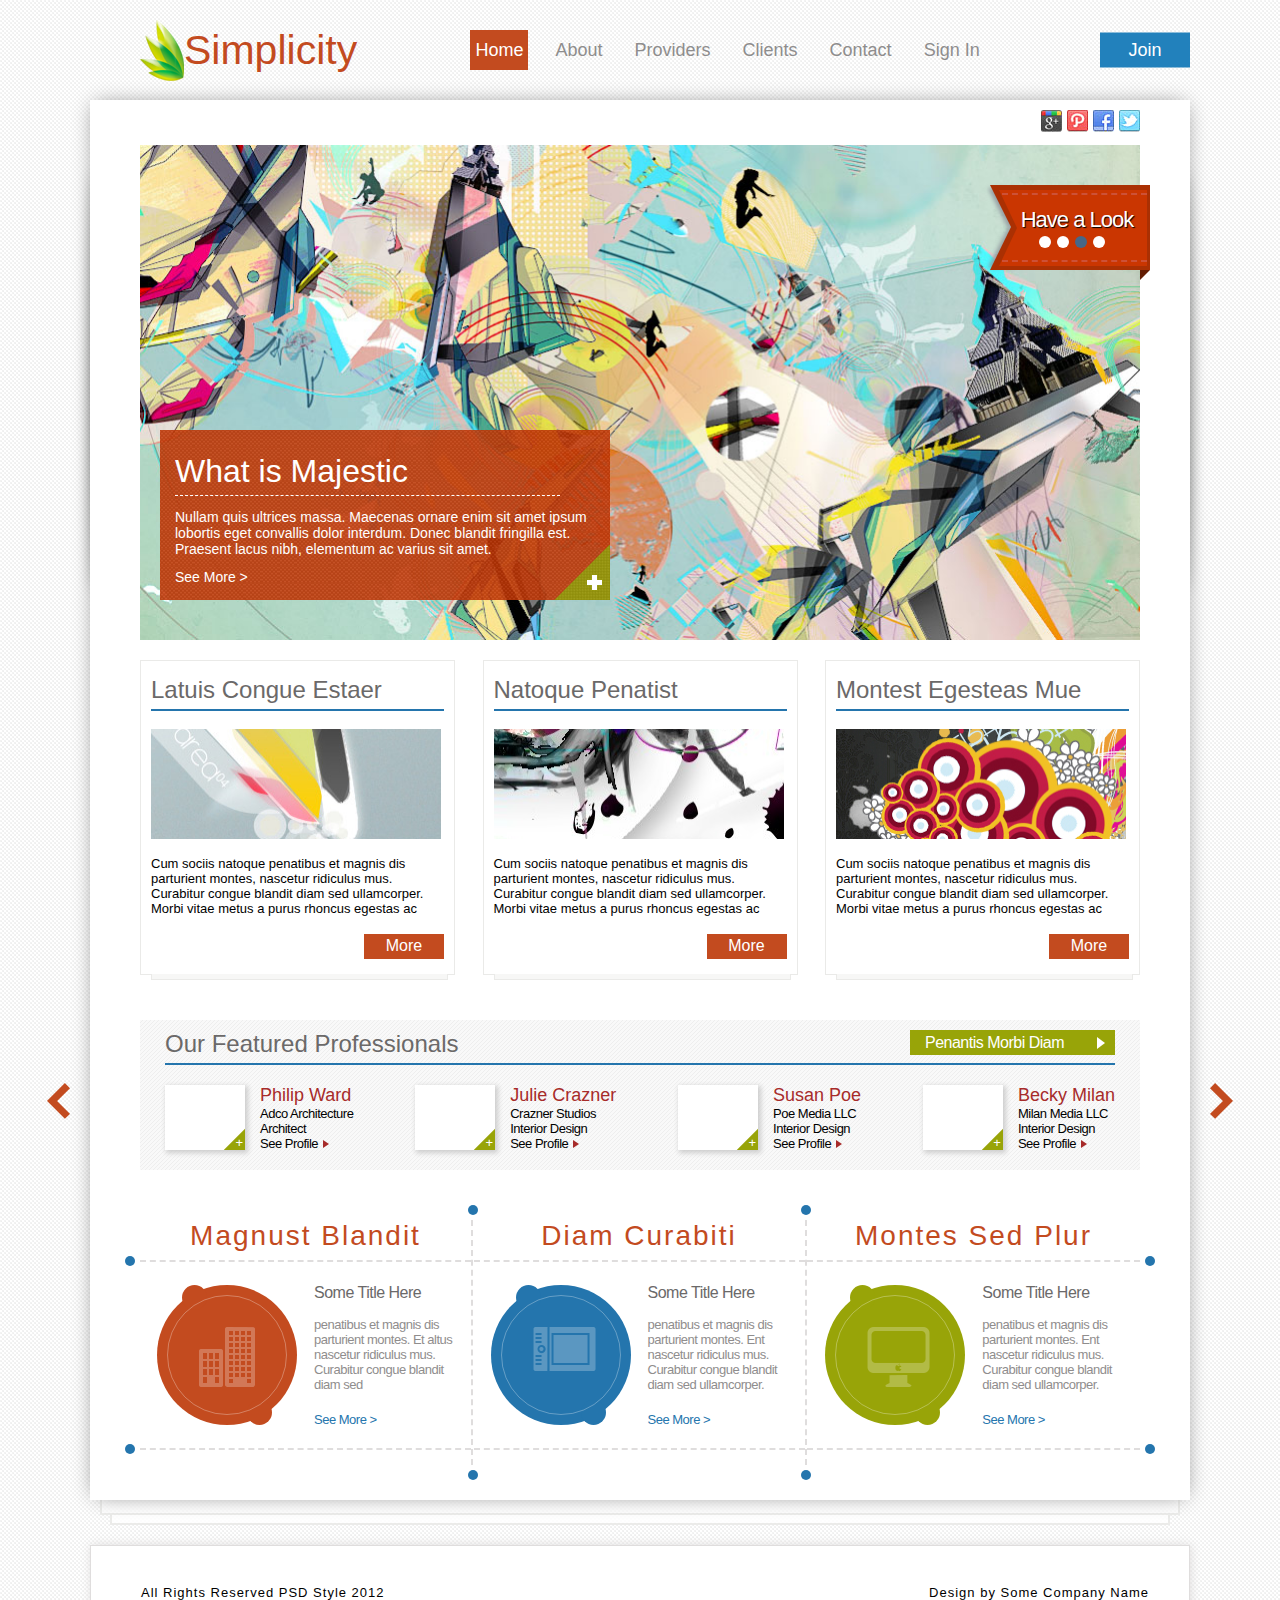
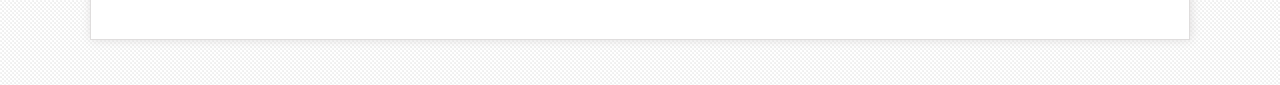
<file: index.html>
<!DOCTYPE html>
<html lang="en">
    <head>
        <title>Simplicity</title>
        <meta charset="UTF-8">
        <meta name="viewport" content="width=device-width, initial-scale=1">
        <link href="styles/styles.css" rel="stylesheet">
    </head>
    <body>
        <header>
            <div class="wrapper">
                <a href="#" title="Simplicity Logo">
                    <img src="images/Simplicity-logo.png" alt="Simplicity Logo" width="44" height="61">
                    <h1>Simplicity</h1>
                </a>
                <nav>
                    <ul>
                        <li><a class="active" href="#" title="">Home</a>  
                        </li><li><a href="#" title="">About</a>  
                        </li><li><a href="#" title="">Providers</a>  
                        </li><li><a href="#" title="">Clients</a>  
                        </li><li><a href="./contact.html" title="contact">Contact</a>  
                        </li><li><a href="#" title="">Sign In</a></li>
                    </ul>
                </nav>
                <button type="button" class="blue-button">Join</button>
            </div>
        </header>
        <main class="wrapper">
            <div class="inside-wrapper">
                <div class="social">
                    <a href="#"><img src="images/google.jpg" alt="Google" width="21" height="22"></a>
                    <a href="#"><img src="images/pint.jpg" alt="Pinterest" width="21" height="22"></a>
                    <a href="#"><img src="images/fb.jpg" alt="Facebook" width="21" height="22"></a>
                    <a href="#"><img src="images/twitter.jpg" alt="Twitter" width="21" height="22"></a>
                </div>
                <div class="art-block">
                    <img src="images/art.jpg" alt="Art" width="1000" height="495">
                    <div class="ribbon">
                        <div class="inside-ribbon"></div>
                        <div class="ribbon-text flex-col">
                            <span>Have a Look</span>
                            <div class="dots">
                                <div class="single-dot"></div>
                                <div class="single-dot"></div>
                                <div class="single-dot"></div>
                                <div class="single-dot"></div>
                            </div>
                        </div>
                    </div>
                    <div class="ribbon-shadow"></div>
                    <div class="majestic flex-col">
                        <h2>What is Majestic</h2>
                        <span>Nullam quis ultrices massa. Maecenas ornare enim sit amet ipsum lobortis eget convallis dolor interdum. Donec blandit fringilla est. Praesent lacus nibh, elementum ac varius sit amet.</span>
                        <a href="#">See More ></a>
                    </div>
                </div>
                <div class="cards">
                    <div class="single-card flex-col">
                        <h3>Latuis Congue Estaer</h3>
                        <img src="images/first-card.png" alt="" width="290" height="110">
                        <p>Cum sociis natoque penatibus et magnis dis parturient montes, nascetur ridiculus mus. Curabitur congue blandit diam sed ullamcorper. Morbi vitae metus a purus rhoncus egestas ac</p>
                        <button type="button" class="red-button">More</button>
                    </div>
                    <div class="single-card flex-col">
                        <h3>Natoque Penatist</h3>
                        <img src="images/second-card.png" alt="" width="290" height="110">
                        <p>Cum sociis natoque penatibus et magnis dis parturient montes, nascetur ridiculus mus. Curabitur congue blandit diam sed ullamcorper. Morbi vitae metus a purus rhoncus egestas ac</p>
                        <button type="button" class="red-button">More</button>
                    </div>
                    <div class="single-card flex-col">
                        <h3>Montest Egesteas Mue</h3>
                        <img src="images/third-card.png" alt="" width="290" height="110">
                        <p>Cum sociis natoque penatibus et magnis dis parturient montes, nascetur ridiculus mus. Curabitur congue blandit diam sed ullamcorper. Morbi vitae metus a purus rhoncus egestas ac</p>
                        <button type="button" class="red-button">More</button>
                    </div>
                </div>
                <div class="professionals">
                    <div class="prof-header">
                        <h3>Our Featured Professionals</h3>
                        <div><button type="button" class="green-button">Penantis Morbi Diam</button></div>
                    </div>
                    <div class="prof-body">
                        <div class="profile">
                            <div class="photo"></div>
                            <div class="info">
                            <h4>Philip Ward</h4>
                            <ul>
                                <li>Adco Architecture</li>
                                <li>Architect</li>
                                <li><a href="#"> See Profile </a></li>
                            </ul>
                            </div>
                        </div>
                        <div class="profile">
                            <div class="photo"></div>
                            <div class="info">
                            <h4>Julie Crazner</h4>
                            <ul>
                                <li>Crazner Studios</li>
                                <li>Interior Design</li>
                                <li><a href="#"> See Profile </a></li>
                            </ul>
                            </div>
                        </div>
                        <div class="profile">
                            <div class="photo"></div>
                            <div class="info">
                            <h4>Susan Poe</h4>
                            <ul>
                                <li>Poe Media LLC</li>
                                <li>Interior Design</li>
                                <li><a href="#"> See Profile </a></li>
                            </ul>
                            </div>
                        </div>
                        <div class="profile">
                            <div class="photo"></div>
                            <div class="info">
                            <h4>Becky Milan</h4>
                            <ul>
                                <li>Milan Media LLC</li>
                                <li>Interior Design</li>
                                <li><a href="#"> See Profile </a></li>
                            </ul>
                            </div>
                        </div>
                    </div>
                </div>
                <div class="benefits">
                    <div class="single-benefit">
                        <h3>Magnust Blandit</h3>
                        <div class="bnf-body">
                            <div class="circle red">
                                <div class="inside-circle"></div>
                                <img src="./images/inside-red.png" alt="Building" width="56" height="60">
                            </div>
                            <div class="bnf-content">
                                <h4>Some Title Here</h4>
                                <p>penatibus et magnis dis parturient montes. Et altus nascetur ridiculus mus. Curabitur congue blandit diam sed</p>
                                <a href="#">See More ></a>
                            </div>
                        </div>
                    </div>
                    <div class="single-benefit">
                        <h3>Diam Curabiti</h3>
                        <div class="bnf-body">
                            <div class="circle blue">
                                <div class="inside-circle"></div>
                                <img src="./images/inside-blue.png" alt="Oven" width="63" height="44">
                            </div>
                            <div class="bnf-content">
                                <h4>Some Title Here</h4>
                                <p>penatibus et magnis dis parturient montes. Ent nascetur ridiculus mus. Curabitur congue blandit diam sed ullamcorper.</p>
                                <a href="#">See More ></a>
                            </div>
                        </div>
                    </div>
                    <div class="single-benefit">
                        <h3>Montes Sed Plur</h3>
                        <div class="bnf-body">
                            <div class="circle green">
                                <div class="inside-circle"></div>
                                <img src="./images/inside-green.png" alt="Computer" width="63" height="60">
                            </div>
                            <div class="bnf-content">
                                <h4>Some Title Here</h4>
                                <p>penatibus et magnis dis parturient montes. Ent nascetur ridiculus mus. Curabitur congue blandit diam sed ullamcorper.</p>
                                <a href="#">See More ></a>
                            </div>
                        </div>
                    </div>
                </div>
            </div>
        </main>
        <footer>
            <span>All Rights Reserved PSD Style 2012</span>
            <span>Design by Some Company Name</span>
        </footer>
    </body>
</file>
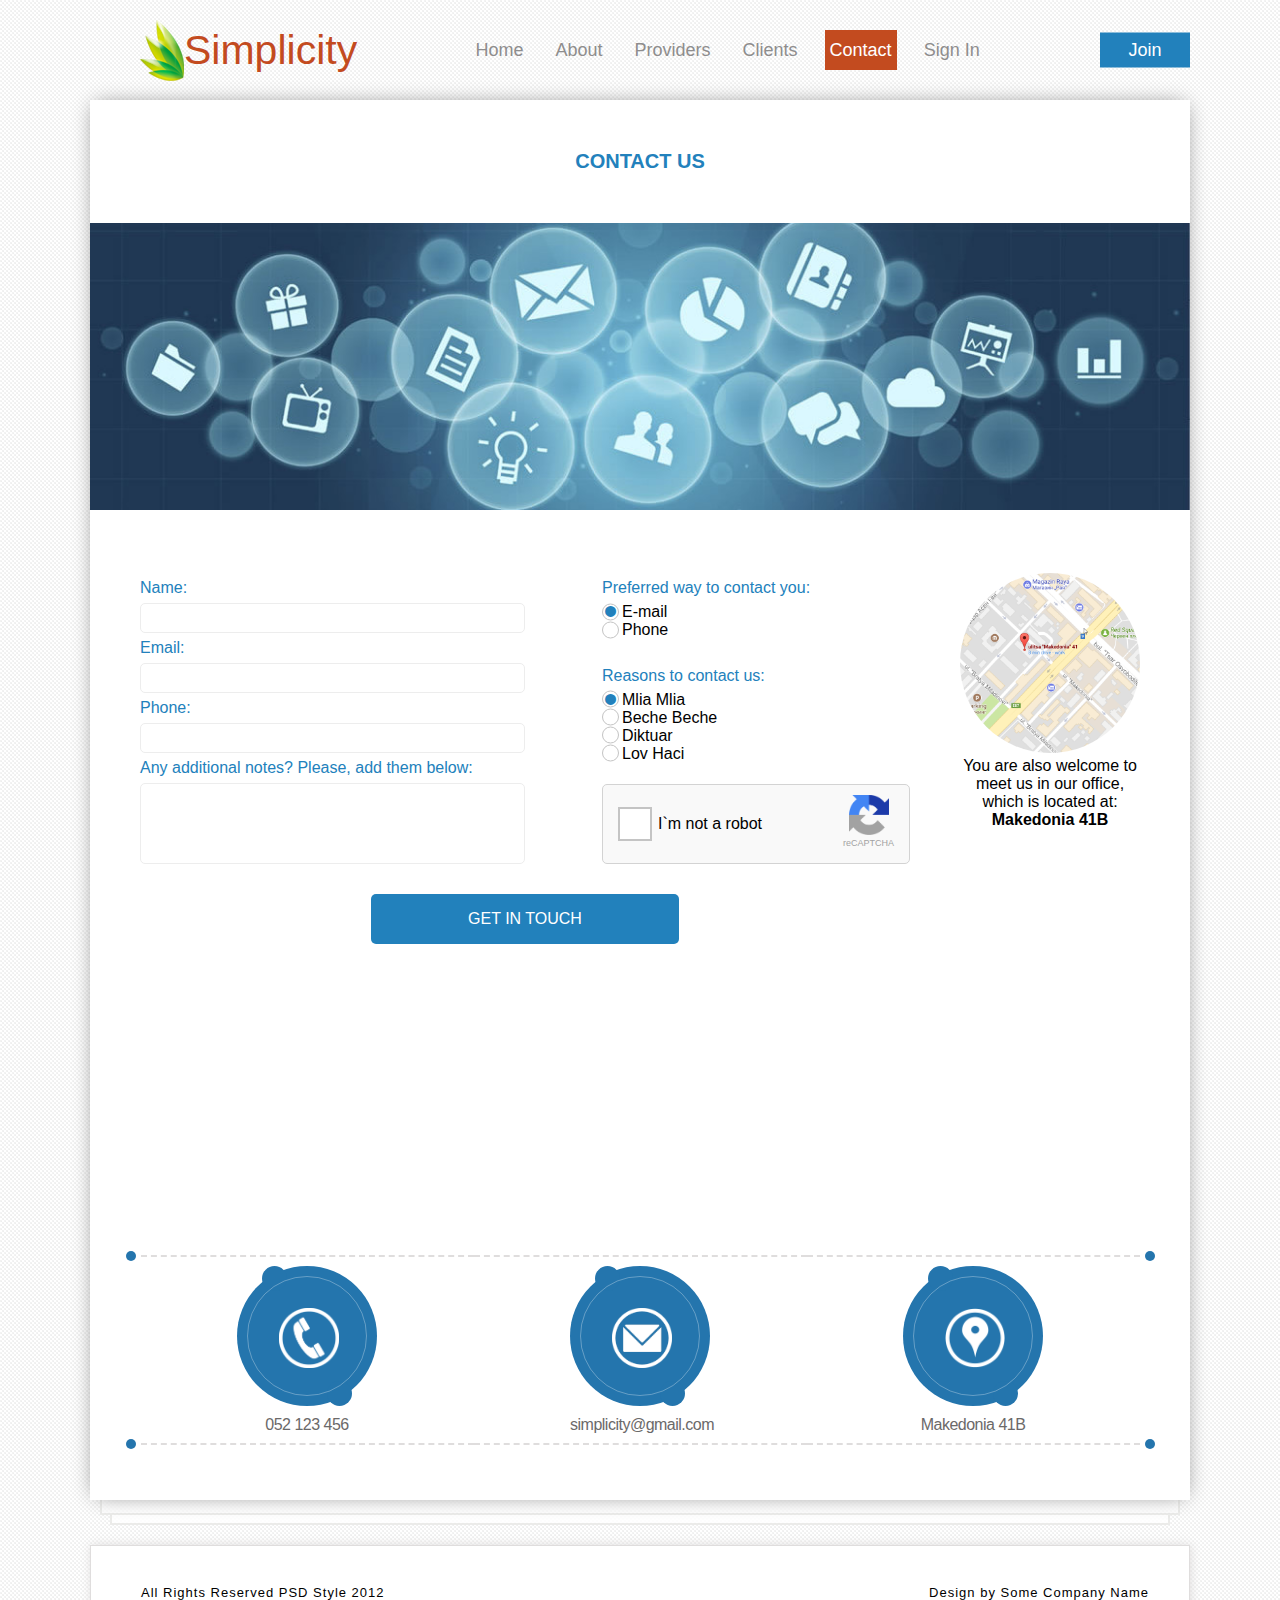
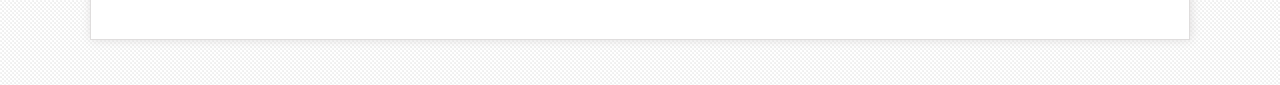
<file: contact.html>
<!DOCTYPE html>
<html lang="en">
    <head>
        <title>Contact</title>
        <meta charset="UTF-8">
        <meta name="viewport" content="width=device-width, initial-scale=1">
        <link href="styles/styles.css" rel="stylesheet">
    </head>
    <body>
        <header>
            <div class="wrapper">
                <a href="./index.html" title="Simplicity Logo">
                    <img src="images/Simplicity-logo.png" alt="Simplicity Logo" width="44" height="61">
                    <h1>Simplicity</h1>
                </a>
                <nav>
                    <ul>
                        <li><a href="./index.html" title="">Home</a>  
                        </li><li><a href="#" title="">About</a>  
                        </li><li><a href="#" title="">Providers</a>  
                        </li><li><a href="#" title="">Clients</a>  
                        </li><li><a class="active" href="./contact.html" title="contact">Contact</a>  
                        </li><li><a href="#" title="">Sign In</a></li>
                    </ul>
                </nav>
                <button type="button" class="blue-button">Join</button>
            </div>
        </header>
        <main class="wrapper">
            <div class="inside-wrapper">
                <h3>Contact Us</h3>
                <img src="./images/contact-us-cover.jpg" alt="">
                <div class="contact-form">
                    <form action="#" method="post">
                        <div class="left-fields flex-col">
                            <label for="name">Name:</label>
                            <input type="text" name="Name" id="name">
                            <label for="email">Email:</label>
                            <input type="email" list="emails" id="email">
                            <label for="phone">Phone:</label>
                            <input type="text" name="phone" id="phone">
                            <datalist id="emails">
                            <option value="s.e.atanasowa@gmail.com">
                            <option value="hackohackob@gmail.com">
                            <option value="ss.strahil.stefkov@gmail.com">
                            <option value="vicky.atanasova@gmail.com">
                            <option value="empi464.abv.bg">
                            </datalist>
                            <label for="textbox">Any additional notes? Please, add them below:</label>
                            <textarea name="textbox" id="textbox" rows="5"></textarea>
                        </div>
                        <div class="right-fields flex-col">
                            <div class="contact-ways">
                                <p>Preferred way to contact you:</p>
                                <input type="radio" id="e-mail" name="preferred-way" value="email" checked>
                                <label for="e-mail">E-mail</label><br>
                                <input type="radio" id="phone-num" name="preferred-way" value="phone">
                                <label for="phone-num">Phone</label>
                            </div>
                            <div class="contact-reasons">
                                <p>Reasons to contact us:</p>
                                <input type="radio" id="mlia" name="reasons" value="mlia" checked>
                                <label for="mlia">Mlia Mlia</label><br>
                                <input type="radio" id="beche" name="reasons" value="beche">
                                <label for="beche">Beche Beche</label><br>
                                <input type="radio" id="diktuar" name="reasons" value="diktuar">
                                <label for="diktuar">Diktuar</label><br>
                                <input type="radio" id="hacilove" name="reasons" value="hacilove">
                                <label for="hacilove">Lov Haci</label>
                            </div>
                            <div class="captcha">
                                <input id="checkbox" type="checkbox">
                                <label  for="checkbox">I`m not a robot<span></span></label>
                                <img src="./images/captcha.png" alt="captcha" width="40" height="40">
                                <p>reCAPTCHA</p>
                            </div>
                        </div>
                        <button type="submit">Get in touch</button>
                    </form>
                    <div class="map-holder">
                        <img class="map" src="./images/Maps.png" alt="map" width="180" height="180">
                        <p>You are also welcome to meet us in our office, which is located at:</p>
                        <p>Makedonia 41B</p>
                    </div>
                </div>
                <div class="contact-us benefits">
                    <div class="single-benefit">
                        <div class="bnf-body">
                            <div class="circle blue">
                                <div class="inside-circle"></div>
                                <img src="./images/phone.png" alt="phone" width="60" height="60">
                            </div>
                            <div class="bnf-content">
                                <h4>052 123 456</h4>
                            </div>
                        </div>
                    </div>
                    <div class="single-benefit">
                        <div class="bnf-body">
                            <div class="circle blue">
                                <div class="inside-circle"></div>
                                <img src="./images/email.png" alt="e-mail" width="60" height="60">
                            </div>
                            <div class="bnf-content">
                                <h4>simplicity@gmail.com</h4>
                            </div>
                        </div>
                    </div>
                    <div class="single-benefit">
                        <div class="bnf-body">
                            <div class="circle blue">
                                <div class="inside-circle"></div>
                                <img src="./images/location.png" alt="facebook" width="60" height="60">
                            </div>
                            <div class="bnf-content">
                                <h4>Makedonia 41B</h4>
                            </div>
                        </div>
                    </div>
                    
                </div>
            </div>
        </main>
        <footer>
            <span>All Rights Reserved PSD Style 2012</span>
            <span>Design by Some Company Name</span>
        </footer>
    </body>
</html>
</file>
<file: styles/styles.css>
html,
body,
header,
div,
nav,
ul,
li,
a,
h1,
h2,
h3,
h4,
img,
input,
p,
span,
footer,
button,
form {
  padding: 0;
  margin: 0;
  border: 0;
  box-sizing: border-box;
  user-select: none;
}
a {
  text-decoration: none;
  color: inherit;
}
a:visited {
  color: inherit;
}
html {
  background-image: url("../images/pattern.png");
  font-size: 13px;
  font-family: Arial, Helvetica, sans-serif;
}
.wrapper {
  width: 1100px;
  margin: 0 auto;
}
.flex-col {
  display: flex;
  flex-direction: column;
}
button {
  cursor: pointer;
}
body header div {
  height: 100px;
  font-size: 18px;
  display: flex;
  justify-content: space-between;
}
body header div >a {
  display: flex;
  align-items: center;
  padding-left: 50px;
}
body header div >a h1 {
  font-size: 41px;
  color: #c34b1f;
  font-weight: normal;
}
body header div li {
  display: inline-block;
  color: #8e8d8d;
  line-height: 100px;
  padding-left: 10px;
  padding-right: 12px;
}
body header div li a {
  padding: 10px 5px;
  transition: 0.3s ease-in-out;
}
body header div li a:hover,
body header div li a.active {
  background-color: #c34b1f;
  color: #fff;
}
body header div .blue-button {
  width: 90px;
  height: 35px;
  font-size: 18px;
  position: relative;
  top: 50%;
  transform: translatey(-50%);
  color: #fff;
  background-color: #2281bc;
}
body main {
  height: 1400px;
  background-color: #fff;
  box-shadow: 0px 0px 20px -5px #808080;
  position: relative;
}
body main:before {
  content: "";
  width: 1080px;
  height: 15px;
  border: 2px solid #eaeae8;
  border-top: 0;
  box-sizing: border-box;
  background-color: #fff;
  opacity: 0.8;
  position: absolute;
  bottom: -15px;
  left: 10px;
  z-index: -1;
}
body main:after {
  content: "";
  width: 1060px;
  height: 10px;
  border: 2px solid #eaeae8;
  border-top: 0;
  box-sizing: border-box;
  background-color: #fff;
  opacity: 0.9;
  position: absolute;
  bottom: -25px;
  left: 20px;
  z-index: -2;
}
body main .inside-wrapper {
  width: 1000px;
  margin: 0 auto;
}
body main .inside-wrapper .social {
  display: flex;
  justify-content: flex-end;
  align-items: flex-end;
  height: 35px;
}
body main .inside-wrapper .social img {
  margin-left: 5px;
}
body main .inside-wrapper .art-block {
  position: relative;
  font-size: 0;
}
body main .inside-wrapper .art-block:before {
  content: "";
  width: 46px;
  height: 443px;
  background-image: url("../images/shadow-right.png");
  position: absolute;
  top: 25px;
  left: -65px;
  z-index: -1;
}
body main .inside-wrapper .art-block:after {
  content: "";
  width: 46px;
  height: 443px;
  background-image: url("../images/shadow-right.png");
  position: absolute;
  top: 25px;
  right: -65px;
  z-index: -1;
}
body main .inside-wrapper .art-block img {
  margin-top: 10px;
}
body main .inside-wrapper .art-block .ribbon {
  width: 160px;
  height: 0;
  position: absolute;
  top: 50px;
  right: -10px;
  z-index: 1;
  border-top: 42px solid #aa3003;
  border-bottom: 43px solid #aa3003;
  border-left: 21px solid transparent;
}
body main .inside-wrapper .art-block .ribbon:after {
  content: "";
  border-left: 10px solid #631d03;
  border-bottom: 10px solid transparent;
  top: 43px;
  left: 129px;
  position: absolute;
}
body main .inside-wrapper .art-block .ribbon .inside-ribbon {
  width: 148px;
  height: 0;
  position: absolute;
  transform: translateX(-12px) translateY(-37px);
  border-top: 38px solid #ca3601;
  border-bottom: 38px solid #ca3601;
  border-left: 18px solid transparent;
}
body main .inside-wrapper .art-block .ribbon .ribbon-text {
  justify-content: space-around;
  align-items: center;
  overflow: hidden;
  width: 145px;
  height: 69px;
  background-color: transparent;
  transform: translateY(-34px) translateX(-9px);
  border-top: 2px dashed #cd5137;
  border-bottom: 2px dashed #cd5137;
  color: #fff;
  font-size: 22px;
  letter-spacing: -1px;
  text-shadow: 1px 1px 1px #000;
}
body main .inside-wrapper .art-block .ribbon .ribbon-text span {
  margin-left: 5px;
}
body main .inside-wrapper .art-block .ribbon .ribbon-text .dots {
  display: flex;
  margin-top: -20px;
}
body main .inside-wrapper .art-block .ribbon .ribbon-text .single-dot {
  width: 12px;
  height: 12px;
  background-color: #fff;
  border-radius: 50%;
  margin-right: 6px;
}
body main .inside-wrapper .art-block .ribbon .ribbon-text .single-dot:nth-child(3n) {
  background-color: #466788;
}
body main .inside-wrapper .art-block .ribbon-shadow {
  width: 25px;
  height: 0;
  position: absolute;
  top: 52.5px;
  right: 127px;
  border-top: 40px solid rgba(136,144,154,0.8);
  border-bottom: 40px solid rgba(136,144,154,0.8);
  border-left: 20px solid transparent;
  filter: blur(2px) grayscale(20%);
}
body main .inside-wrapper .art-block .majestic {
  background-image: url("../images/red-pattern.png");
  width: 450px;
  height: 170px;
  position: absolute;
  bottom: 40px;
  left: 20px;
  overflow: hidden;
  justify-content: space-between;
  padding-left: 15px;
  padding-top: 23px;
  padding-bottom: 15px;
  font-size: 14px;
  color: #fff;
}
body main .inside-wrapper .art-block .majestic a {
  width: 80px;
}
body main .inside-wrapper .art-block .majestic h2 {
  font-size: 32px;
  border-bottom: 1px dashed;
  width: 385px;
  font-weight: normal;
  padding-bottom: 5px;
}
body main .inside-wrapper .art-block .majestic:after {
  content: "";
  width: 90px;
  height: 90px;
  background-image: url("../images/green-pattern.png");
  bottom: -48px;
  right: -50px;
  transform: rotate(45deg);
  position: absolute;
}
body main .inside-wrapper .art-block .majestic:before {
  content: url("../images/plus.png");
  position: absolute;
  bottom: 6px;
  right: 7px;
  z-index: 1;
}
body main .inside-wrapper .cards {
  display: flex;
  justify-content: space-between;
  margin-top: 20px;
}
body main .inside-wrapper .cards .single-card {
  width: 315px;
  height: 315px;
  border: 1px solid #eaeae8;
  justify-content: space-between;
  padding: 15px 10px 15px 10px;
  position: relative;
}
body main .inside-wrapper .cards .single-card:after {
  content: "";
  width: 295px;
  height: 5px;
  border: 1px solid #eaeae8;
  border-top: 0;
  background-color: #f7f7f6;
  position: absolute;
  bottom: 0;
  transform: translateY(6px);
}
body main .inside-wrapper .cards .single-card h3 {
  font-size: 24px;
  font-weight: normal;
  padding-bottom: 5px;
  color: #6b6969;
  border-bottom: 2px solid #2475ad;
}
body main .inside-wrapper .cards .single-card .red-button {
  width: 80px;
  height: 25px;
  background-color: #c34b1f;
  color: #fff;
  font-size: 16px;
  align-self: flex-end;
}
body main .inside-wrapper .professionals {
  background-image: url("../images/bckg-prof.png");
  width: 1000px;
  height: 150px;
  margin-top: 45px;
  padding: 10px 25px 25px 25px;
  position: relative;
}
body main .inside-wrapper .professionals:before {
  content: "";
  background-image: url("../images/left-arrow.png");
  position: absolute;
  width: 23px;
  height: 36px;
  left: -93px;
  top: 50%;
  transform: translateY(-12px);
}
body main .inside-wrapper .professionals:after {
  content: "";
  background-image: url("../images/right-arrow.png");
  position: absolute;
  width: 23px;
  height: 36px;
  right: -93px;
  top: 50%;
  transform: translateY(-12px);
}
body main .inside-wrapper .professionals .prof-header {
  display: flex;
  justify-content: space-between;
  border-bottom: 2px solid #2475ad;
}
body main .inside-wrapper .professionals .prof-header div {
  position: relative;
  height: 25px;
}
body main .inside-wrapper .professionals .prof-header div:after {
  content: "";
  width: 0;
  height: 0;
  border-left: 8px solid #fff;
  border-top: 6px solid transparent;
  border-bottom: 6px solid transparent;
  position: absolute;
  right: 10px;
  top: 50%;
  transform: translateY(-6px);
}
body main .inside-wrapper .professionals .prof-header h3 {
  font-size: 24px;
  font-weight: normal;
  padding-bottom: 5px;
  color: #6b6969;
}
body main .inside-wrapper .professionals .prof-header .green-button {
  width: 205px;
  height: 25px;
  color: #fff;
  background-color: #98a408;
  font-size: 16px;
  padding-left: 15px;
  text-align: left;
  letter-spacing: -0.5px;
}
body main .inside-wrapper .professionals .prof-body {
  display: flex;
  justify-content: space-between;
  margin-top: 20px;
}
body main .inside-wrapper .professionals .prof-body .profile {
  display: flex;
}
body main .inside-wrapper .professionals .prof-body .profile .photo {
  width: 80px;
  height: 65px;
  background-color: #fff;
  box-shadow: 2px 2px 5px 1px #cdcdcd;
  position: relative;
}
body main .inside-wrapper .professionals .prof-body .profile .photo:after {
  content: "";
  width: 0;
  height: 0;
  border-top: 15px solid transparent;
  border-left: 15px solid #98a408;
  border-bottom: 15px solid transparent;
  border-right: 15px solid transparent;
  transform: rotate(45deg);
  position: absolute;
  bottom: -15px;
  right: -15px;
}
body main .inside-wrapper .professionals .prof-body .profile .photo:before {
  content: "+";
  color: #fff;
  position: absolute;
  bottom: 0;
  right: 2px;
  z-index: 1;
}
body main .inside-wrapper .professionals .prof-body .profile .info {
  margin-left: 15px;
}
body main .inside-wrapper .professionals .prof-body .profile .info h4 {
  font-size: 18px;
  font-weight: normal;
  color: #a72b2a;
}
body main .inside-wrapper .professionals .prof-body .profile .info li {
  list-style: none;
  position: relative;
  letter-spacing: -0.5px;
}
body main .inside-wrapper .professionals .prof-body .profile .info li:last-child:after {
  content: "";
  width: 0;
  height: 0;
  border-left: 6px solid #a72b2a;
  border-top: 4px solid transparent;
  border-bottom: 4px solid transparent;
  position: absolute;
  top: 50%;
  transform: translateY(-4px);
  margin-left: 5px;
}
body main .inside-wrapper .benefits {
  width: 100%;
  height: 245px;
  margin-top: 50px;
  display: flex;
  justify-content: space-between;
}
body main .inside-wrapper .benefits h3 {
  height: 40px;
  font-size: 28px;
  font-weight: normal;
  text-align: center;
  letter-spacing: 2px;
  color: #c34b1f;
}
body main .inside-wrapper .benefits .single-benefit {
  width: 333px;
  border-right: 2px dashed #dfdddd;
  position: relative;
}
body main .inside-wrapper .benefits .single-benefit:first-child .bnf-body:before {
  content: "";
  width: 10px;
  height: 10px;
  background-color: #2475ad;
  border-radius: 50%;
  position: absolute;
  top: -6px;
  left: -15px;
}
body main .inside-wrapper .benefits .single-benefit:first-child .bnf-body:after {
  content: "";
  width: 10px;
  height: 10px;
  background-color: #2475ad;
  border-radius: 50%;
  position: absolute;
  bottom: -6px;
  left: -15px;
}
body main .inside-wrapper .benefits .single-benefit:last-child {
  border-right: none;
}
body main .inside-wrapper .benefits .single-benefit:last-child .bnf-body:before {
  content: "";
  width: 10px;
  height: 10px;
  background-color: #2475ad;
  border-radius: 50%;
  position: absolute;
  top: -6px;
  right: -15px;
}
body main .inside-wrapper .benefits .single-benefit:last-child .bnf-body:after {
  content: "";
  width: 10px;
  height: 10px;
  background-color: #2475ad;
  border-radius: 50%;
  position: absolute;
  bottom: -6px;
  right: -15px;
}
body main .inside-wrapper .benefits .single-benefit:nth-child(2):before {
  content: "";
  width: 10px;
  height: 10px;
  background-color: #2475ad;
  border-radius: 50%;
  position: absolute;
  top: -15px;
  left: -6px;
}
body main .inside-wrapper .benefits .single-benefit:nth-child(2):after {
  content: "";
  width: 10px;
  height: 10px;
  background-color: #2475ad;
  border-radius: 50%;
  position: absolute;
  bottom: -15px;
  left: -6px;
}
body main .inside-wrapper .benefits .single-benefit:nth-child(3):before {
  content: "";
  width: 10px;
  height: 10px;
  background-color: #2475ad;
  border-radius: 50%;
  position: absolute;
  top: -15px;
  left: -6px;
}
body main .inside-wrapper .benefits .single-benefit:nth-child(3):after {
  content: "";
  width: 10px;
  height: 10px;
  background-color: #2475ad;
  border-radius: 50%;
  position: absolute;
  bottom: -15px;
  left: -6px;
}
body main .inside-wrapper .benefits .single-benefit .bnf-body {
  height: 190px;
  display: flex;
  justify-content: space-evenly;
  align-items: center;
  border-top: 2px dashed #dfdddd;
  border-bottom: 2px dashed #dfdddd;
  position: relative;
}
body main .inside-wrapper .benefits .single-benefit .bnf-body .circle {
  width: 140px;
  height: 140px;
  border-radius: 50%;
  position: relative;
}
body main .inside-wrapper .benefits .single-benefit .bnf-body .circle img {
  position: absolute;
  top: 30%;
  left: 30%;
}
body main .inside-wrapper .benefits .single-benefit .bnf-body .circle .inside-circle {
  width: 120px;
  height: 120px;
  border-radius: 50%;
  border: 1px solid #fff;
  position: absolute;
  top: 10px;
  left: 10px;
  opacity: 0.3;
  z-index: 1;
}
body main .inside-wrapper .benefits .single-benefit .bnf-body .circle:before {
  content: "";
  width: 25px;
  height: 25px;
  border-radius: 50%;
  background-color: inherit;
  position: absolute;
  left: 25px;
}
body main .inside-wrapper .benefits .single-benefit .bnf-body .circle:after {
  content: "";
  width: 25px;
  height: 25px;
  border-radius: 50%;
  background-color: inherit;
  position: absolute;
  right: 25px;
  bottom: 0;
}
body main .inside-wrapper .benefits .single-benefit .bnf-body .red {
  background-color: #c34b1f;
}
body main .inside-wrapper .benefits .single-benefit .bnf-body .blue {
  background-color: #2475ad;
}
body main .inside-wrapper .benefits .single-benefit .bnf-body .green {
  background-color: #98a408;
}
body main .inside-wrapper .benefits .single-benefit .bnf-body .bnf-content {
  width: 140px;
  color: #8f8d8d;
  letter-spacing: -0.5px;
}
body main .inside-wrapper .benefits .single-benefit .bnf-body .bnf-content h4 {
  font-size: 16px;
  font-weight: normal;
  color: #6b6969;
}
body main .inside-wrapper .benefits .single-benefit .bnf-body .bnf-content p {
  padding-top: 15px;
  padding-bottom: 20px;
}
body main .inside-wrapper .benefits .single-benefit .bnf-body .bnf-content a {
  color: #2475ad;
}
body main .inside-wrapper >h3 {
  font-size: 20px;
  text-align: center;
  color: #2281bc;
  padding-top: 50px;
  text-transform: uppercase;
}
body main .inside-wrapper >img {
  position: absolute;
  left: 0;
  width: 100%;
  margin-top: 50px;
}
body main .inside-wrapper .contact-form {
  display: flex;
  justify-content: space-between;
  margin-top: 40%;
  font-size: 16px;
}
body main .inside-wrapper .contact-form form {
  display: flex;
  flex-wrap: wrap;
  width: 770px;
  justify-content: space-between;
}
body main .inside-wrapper .contact-form form .left-fields>label,
body main .inside-wrapper .contact-form form p {
  line-height: 30px;
  margin-right: 10px;
  color: #2281bc;
}
body main .inside-wrapper .contact-form form .left-fields {
  width: 50%;
  justify-content: space-between;
}
body main .inside-wrapper .contact-form form .left-fields input {
  width: 100%;
  height: 30px;
  border: 1px solid #ededed;
  border-radius: 5px;
}
body main .inside-wrapper .contact-form form .left-fields textarea {
  resize: none;
  border: 1px solid #ededed;
  border-radius: 5px;
}
body main .inside-wrapper .contact-form form .right-fields {
  width: 40%;
  justify-content: space-between;
}
body main .inside-wrapper .contact-form form .right-fields .contact-ways label,
body main .inside-wrapper .contact-form form .right-fields .contact-reasons label {
  position: relative;
  left: 20px;
}
body main .inside-wrapper .contact-form form .right-fields .contact-ways input,
body main .inside-wrapper .contact-form form .right-fields .contact-reasons input {
  display: none;
}
body main .inside-wrapper .contact-form form .right-fields .contact-ways input+label:before,
body main .inside-wrapper .contact-form form .right-fields .contact-reasons input+label:before {
  content: "";
  width: 15px;
  height: 15px;
  position: absolute;
  top: 50%;
  left: -20px;
  transform: translateY(-50%);
  background-color: #fff;
  border: 1px solid #c4c4c4;
  border-radius: 50%;
}
body main .inside-wrapper .contact-form form .right-fields .contact-ways input+label:after,
body main .inside-wrapper .contact-form form .right-fields .contact-reasons input+label:after {
  content: '•';
  position: absolute;
  font-size: 20px;
  left: -14px;
  color: #fff;
  top: -20%;
}
body main .inside-wrapper .contact-form form .right-fields .contact-ways input:checked+label:after,
body main .inside-wrapper .contact-form form .right-fields .contact-reasons input:checked+label:after {
  content: '•';
  position: absolute;
  font-size: 40px;
  top: -80%;
  left: -18.5px;
  color: #2281bc;
  transition: all 0.3s cubic-bezier(0.175, 0.885, 0.32, 1.275);
}
body main .inside-wrapper .contact-form form .right-fields .captcha {
  height: 80px;
  background-color: #f9f9f9;
  border: 1px solid #d3d3d3;
  position: relative;
  border-radius: 5px;
}
body main .inside-wrapper .contact-form form .right-fields .captcha img {
  position: absolute;
  right: 20px;
  top: 10px;
}
body main .inside-wrapper .contact-form form .right-fields .captcha input {
  display: none;
}
body main .inside-wrapper .contact-form form .right-fields .captcha input+label:before {
  content: "";
  width: 30px;
  height: 30px;
  position: absolute;
  left: -40px;
  top: 50%;
  transform: translateY(-50%);
  background-color: #fff;
  border: 2px solid #c4c4c4;
  transition: all 0.5s;
}
body main .inside-wrapper .contact-form form .right-fields .captcha input:checked+label:before {
  display: none;
}
body main .inside-wrapper .contact-form form .right-fields .captcha input:checked+label:after {
  content: '✔';
  position: absolute;
  left: -35px;
  font-size: 30px;
  top: 50%;
  transform: translateY(-50%);
  color: #09ad7e;
  transition: all 0.3s;
}
body main .inside-wrapper .contact-form form .right-fields .captcha label {
  color: #000;
  position: absolute;
  top: 50%;
  left: 55px;
  transform: translateY(-50%);
}
body main .inside-wrapper .contact-form form .right-fields .captcha p {
  color: #a2a2a2;
  position: absolute;
  right: 5px;
  bottom: 5px;
  font-size: xx-small;
}
body main .inside-wrapper .contact-form form button {
  width: 40%;
  height: 50px;
  border-radius: 5px;
  color: #fff;
  margin: 30px auto;
  background-color: #2281bc;
  text-transform: uppercase;
  font-size: 16px;
}
body main .inside-wrapper .contact-form .map-holder {
  width: 180px;
  text-align: center;
}
body main .inside-wrapper .contact-form .map-holder .map {
  border-radius: 50%;
}
body main .inside-wrapper .contact-form .map-holder p:nth-child(3n) {
  font-weight: bold;
}
body main .inside-wrapper .contact-us {
  position: absolute;
  bottom: 0;
  left: 0;
  justify-content: center;
}
body main .inside-wrapper .contact-us .single-benefit {
  border-right: 0;
}
body main .inside-wrapper .contact-us .single-benefit:before,
body main .inside-wrapper .contact-us .single-benefit:after {
  display: none;
}
body main .inside-wrapper .contact-us .bnf-body {
  flex-direction: column;
}
body main .inside-wrapper .contact-us .bnf-body h4 {
  text-align: center;
}
footer {
  width: 1100px;
  height: 95px;
  display: flex;
  justify-content: space-between;
  padding-left: 50px;
  padding-right: 40px;
  align-items: center;
  margin: 45px auto;
  background-color: #fff;
  border: 1px solid #dfdddd;
  box-shadow: 1px 0px 10px 0px #dfdddd;
  letter-spacing: 1px;
}
</file>
